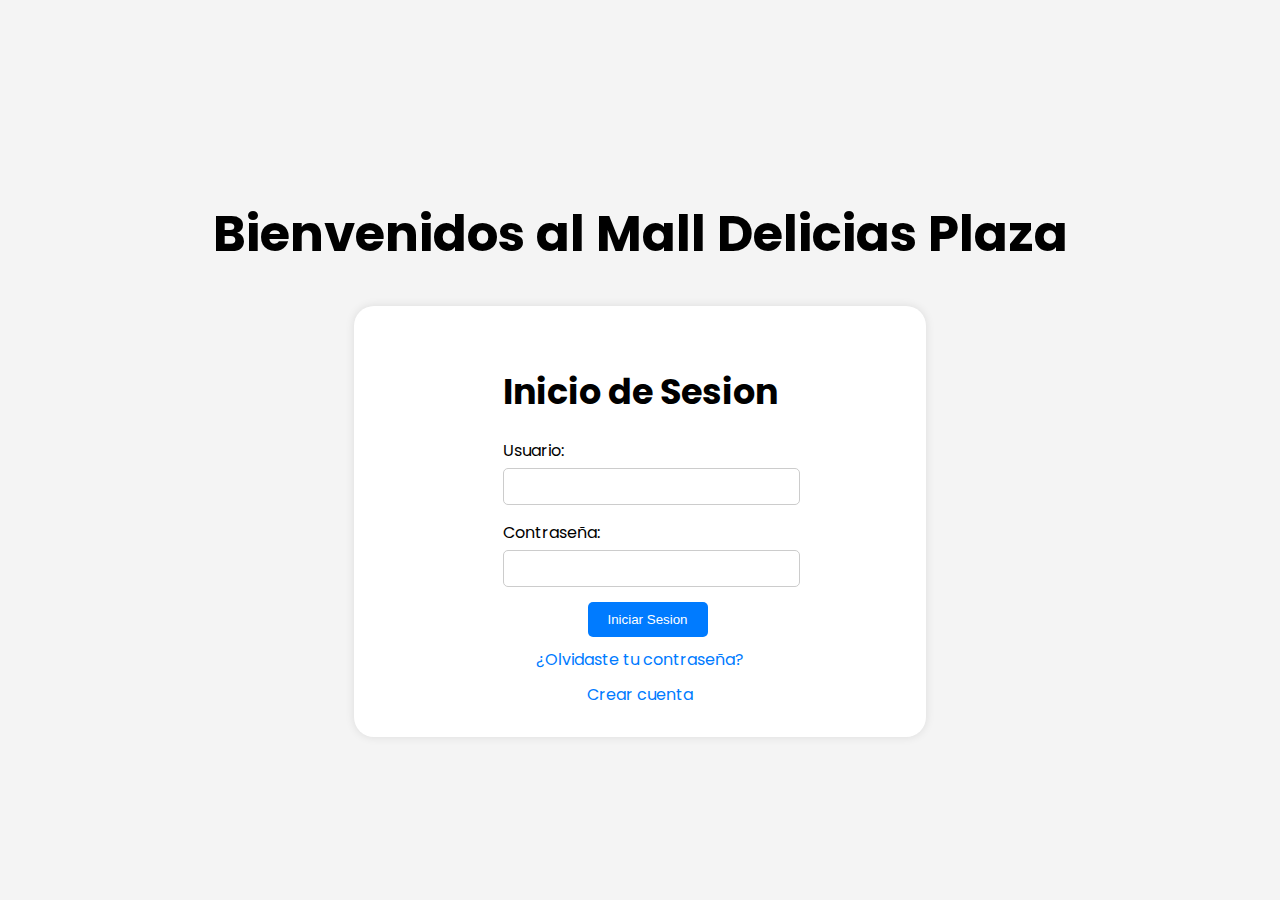
<file: Vista1/index.html>
<!DOCTYPE html>
<html lang="en">
  <head>
    <meta charset="UTF-8" />
    <meta name="viewport" content="width=device-width, initial-scale=1.0" />
    <title>Delicias Plaza en linea</title>
    <link rel="stylesheet" href="style.css" />
    <link rel="preconnect" href="https://fonts.googleapis.com" />
    <link rel="preconnect" href="https://fonts.gstatic.com" crossorigin />
    <link
      href="https://fonts.googleapis.com/css2?family=Poppins:ital,wght@0,100;0,200;0,300;0,400;0,500;0,600;0,700;0,800;0,900;1,100;1,200;1,300;1,400;1,500;1,600;1,700;1,800;1,900&display=swap"
      rel="stylesheet"
    />
  </head>
  <body>
    <h1>Bienvenidos al Mall Delicias Plaza</h1>
    <div class="container">
      <form action="#">
        <h2>Inicio de Sesion</h2>
        <div class="input-group">
          <label for="text">Usuario: </label>
          <input type="text" id="text" required />
        </div>
        <div class="input-group">
          <label for="password">Contraseña: </label>
          <input type="password" id="password" required />
        </div>
        <button type="submit">Iniciar Sesion</button>
        <div class="text-group">
          <a href="#">¿Olvidaste tu contraseña?</a>
          <a href="#">Crear cuenta</a>
        </div>
      </form>
    </div>

    <script>
      let btn = document.getElementsByTagName("button")[0];
      btn.addEventListener("click", (event) => {
        console.log("Hola");
        event.preventDefault();
        window.location.href = "../Vista2/main.html";
      });
    </script>
  </body>
</html>
</file>
<file: Vista1/style.css>
body {
  font-family: "Poppins", sans-serif;
  margin: 0;
  padding: 0;
  background-color: #f4f4f4;
  display: flex;
  flex-direction: column;
  align-items: center;
  justify-content: center;
  min-height: 100vh;
}

h1 {
  font-size: 50px;
  text-align: center;
  margin-bottom: 20;
}

.container {
  background-color: #fff;
  padding: 30px;
  border-radius: 20px;
  display: flex;
  flex-direction: column;
  align-items: center;
  box-shadow: 0 0 10px rgba(0, 0, 0, 0.1);
  width: 40%;
}

h2 {
  text-align: center;
  margin-bottom: 20px;
  font-size: 35px;
}

.input-group {
  margin-bottom: 15px;
}

label {
  display: block;
  margin-bottom: 5px;
}

input[type="text"],
input[type="password"] {
  width: 100%;
  padding: 10px;
  border: 1px solid #ccc;
  border-radius: 5px;
}

button[type="submit"] {
  background-color: #007bff;
  color: #fff;
  padding: 10px 20px;
  border: none;
  border-radius: 5px;
  cursor: pointer;
  margin-left: 85px;
  transition: all 0.3s ease;
}
a {
  display: block;
  text-align: center;
  margin-top: 10px;
  color: #007bff;
  text-decoration: none;
  transition: all 0.3s ease;
}

button[type="submit"]:hover {
  background-color: #0069d9;
}

a:hover {
  color: #0056b3;
}
</file>
